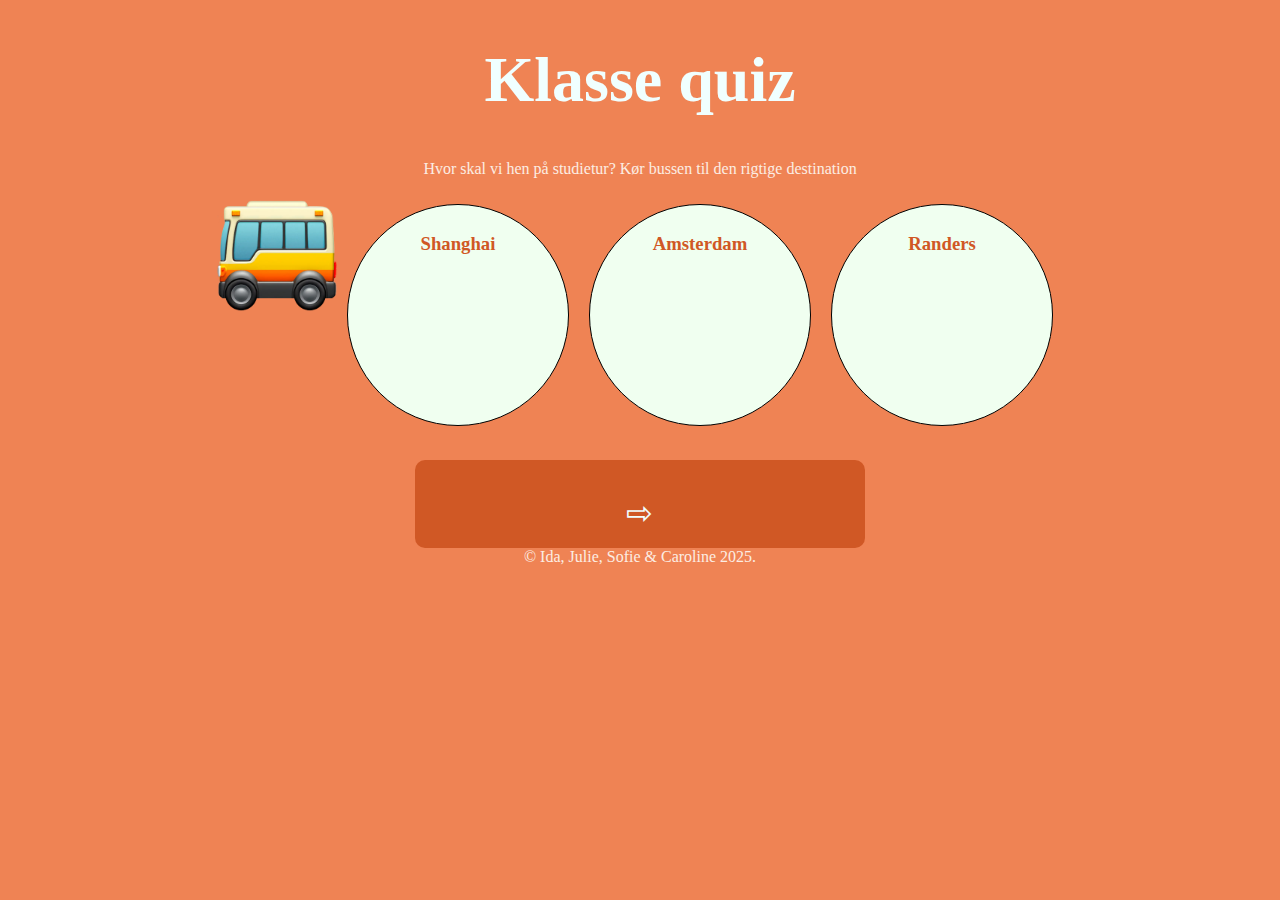
<file: index.html>
<!DOCTYPE html>
<html lang="en">
<head>
    <meta charset="UTF-8">
    <meta name="viewport" content="width=device-width, initial-scale=1.0">
    <title>Drag and Drop Demo</title>

    <link rel="stylesheet" href="Css/style.css">
</head>
<body>


<!--spørgsmål 1-->
<a href="index.html"><h1>Klasse quiz</h1></a>

<p>
    Hvor skal vi hen på studietur? Kør bussen til den rigtige destination</p>

<section id="bus">

<div 
    id="div1" 
    ondrop="drop(event,'')" 
    ondragover="allowDrop(event)">
    <img src="images/bus.webp" draggable="true" ondragstart="drag(event)" id="drag1" width="120" height="auto">
</div>

<div 
    id="div2" 
    ondrop="drop(event, 'Det er forkert!')" 
    ondragover="allowDrop(event)">
    <h3>Shanghai</h3>
</div>

<div 
    id="div3" 
    class="kasse"
    ondrop="drop(event, 'Det er rigtigt!')" 
    ondragover="allowDrop(event)">
    <h3>Amsterdam</h3>
</div>

<div 
    id="div4" 
    class="kasse"
    ondrop="drop(event, 'Det er forkert!')" 
    ondragover="allowDrop(event)">
    <h3>Randers </h3>
</div>

</section>

<section class="videre">
    <span id="feedback"></span> <br>
    <a href="nrTo.html"> &#8680 </a>
</section>
    
<footer>
    &copy; Ida, Julie, Sofie & Caroline 2025.
</footer>

<script src="Js/js.js"></script>

</body>
</html>
</file>
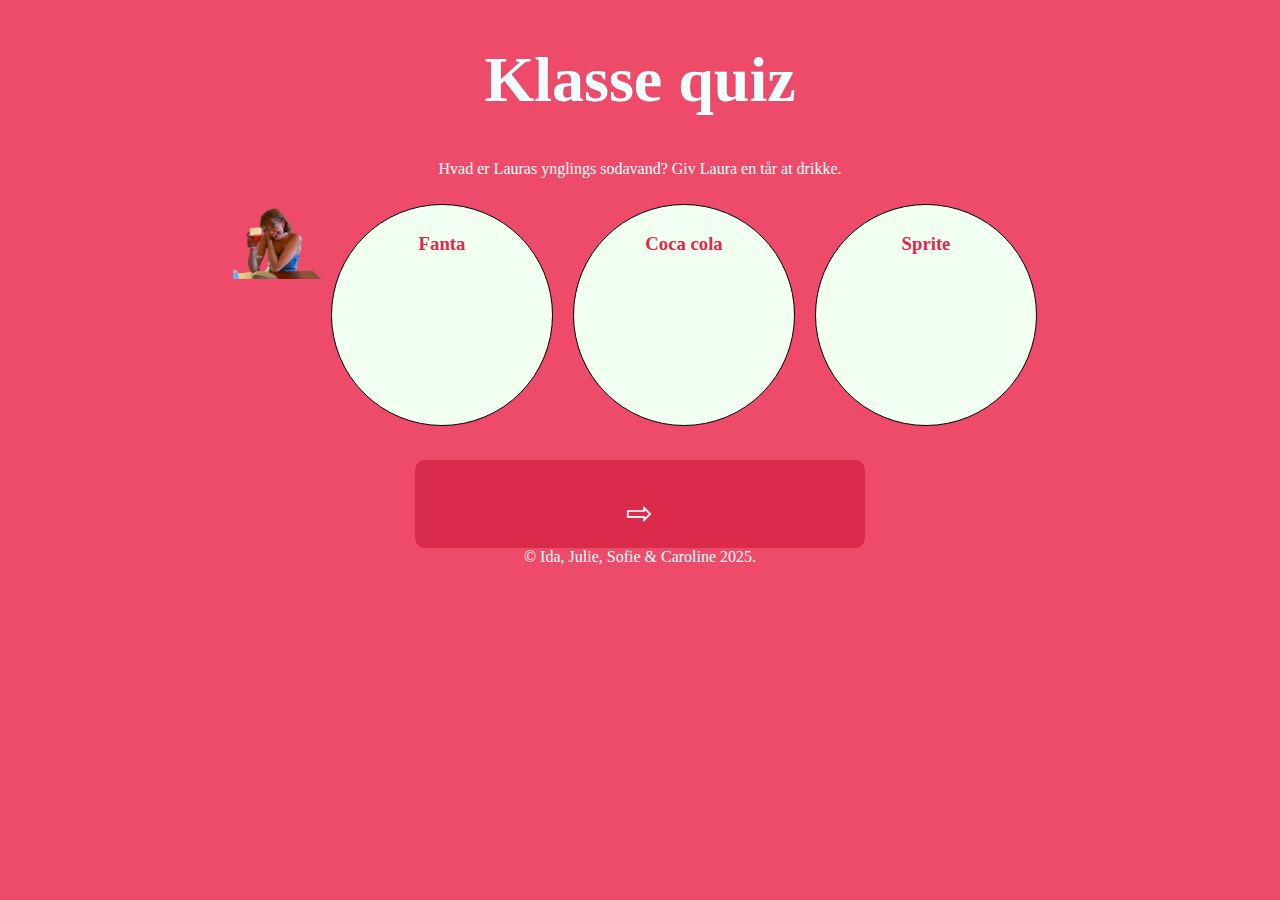
<file: nrFire.html>
<!DOCTYPE html>
<html lang="en">
<head>
    <meta charset="UTF-8">
    <meta name="viewport" content="width=device-width, initial-scale=1.0">
    <title>Drag and Drop Demo</title>

    <link rel="stylesheet" href="Css/nr4.css">
</head>
<body>
    <a href="index.html"><h1>Klasse quiz</h1></a>
    
    <p>Hvad er Lauras ynglings sodavand? Giv Laura en tår at drikke.</p>
       
    
    <section id="fugle">
    
    <div 
        id="div1" 
        ondrop="drop(event,'Nu er fuglen hjemme igen.')" 
        ondragover="allowDrop(event)">
        <img src="images/laura.png" draggable="true" ondragstart="drag(event)" id="drag1" width="88" height="31">
    </div>
    
    <div 
        id="div2" 
        ondrop="drop(event, 'Det er forkert!')" 
        ondragover="allowDrop(event)">
        <h3> Fanta </h3>
    </div>

        <div 
        id="div3" 
        class="kasse"
        ondrop="drop(event, 'Det er rigtigt!')" 
        ondragover="allowDrop(event)">
        <h3>Coca cola</h3>
    </div>

        <div 
        id="div4" 
        class="kasse"
        ondrop="drop(event, 'Det er forkert!')" 
        ondragover="allowDrop(event)"> 
        <h3>Sprite</h3>
    </div>
    
    </section>
    
    <section class="videre">
        <span id="feedback"></span> <br>
       
        <a href="#"> &#8680 </a>
    </section>
    <footer>
        &copy; Ida, Julie, Sofie & Caroline 2025.
    </footer>
    
    <script src="Js/js.js"></script>
    
    </body>
    </html>
</file>
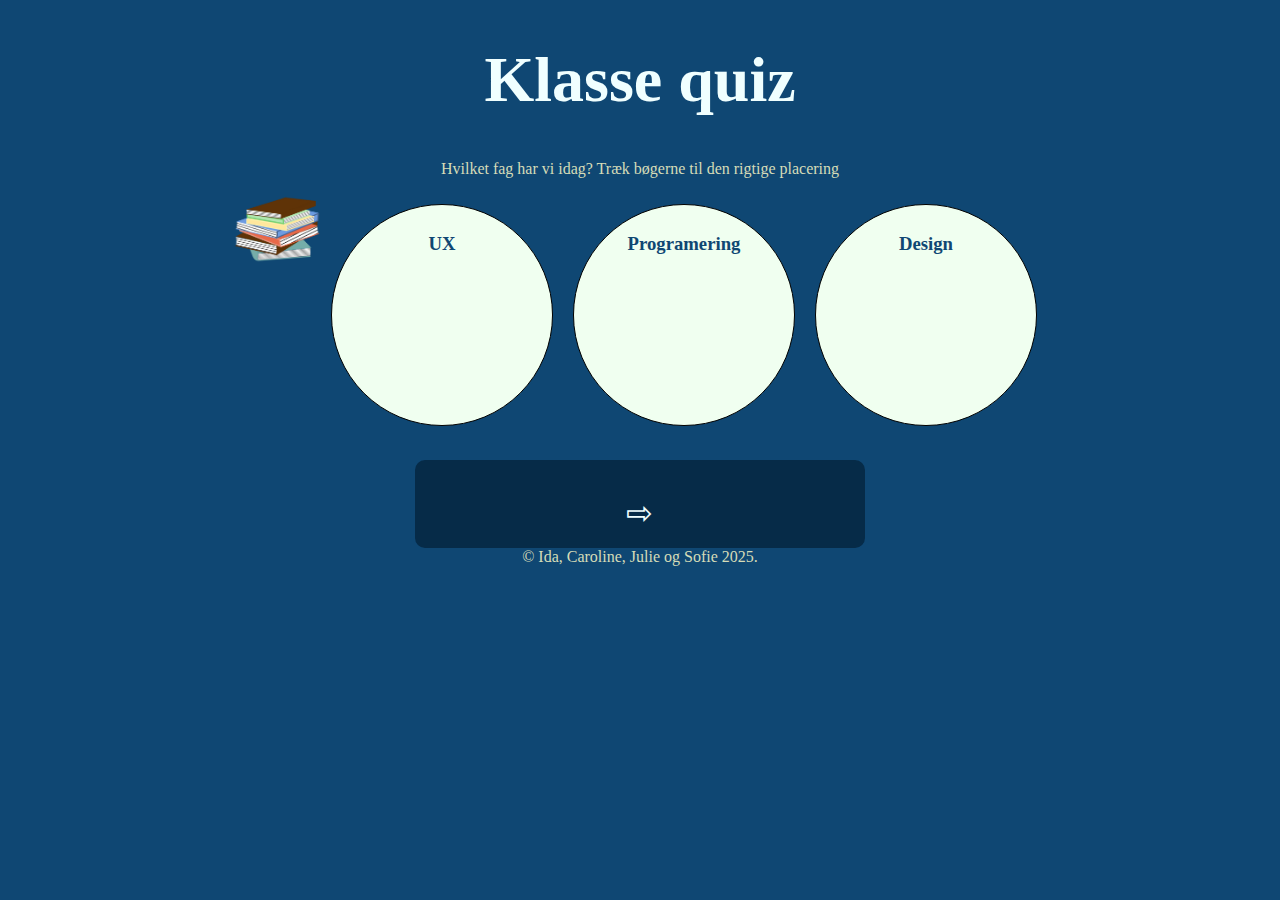
<file: nrTo.html>
<!DOCTYPE html>
<html lang="en">
<head>
    <meta charset="UTF-8">
    <meta name="viewport" content="width=device-width, initial-scale=1.0">
    <title>Drag and Drop Demo</title>

    <link rel="stylesheet" href="Css/nr2.css">
</head>
<body>


<!--spørgsmål 1-->
<a href="index.html"><h1>Klasse quiz</h1></a>


<p>
    Hvilket fag har vi idag?  Træk bøgerne til den rigtige placering</p>

<section id="fugle">
<div>
 <img src="images/books-clipart-md.png" draggable="true" ondragstart="drag(event)" id="drag1" width="88" height="31">
</div>
   
<div 
    id="div1" 
    ondrop="drop(event,'Forkert prøv igen')" 
    ondragover="allowDrop(event)">
    <h3>
        UX
    </h3>
</div>

<div 
    id="div2" 
    ondrop="drop(event, 'Det er rigtigt!')" 
    ondragover="allowDrop(event)">
<h3>
    Programering
</h3>
</div>

    <div 
    id="div3" 
    class="kasse"
    ondrop="drop(event, 'Forkert prøv igen')" 
    ondragover="allowDrop(event)">
    <h3>
        Design
    </h3></div>

</section>

<section class="videre">
    <span id="feedback"></span> <br>
  
    <a href="nrTre.html"> &#8680 </a>
</section>
    
<footer>
    &copy; Ida, Caroline, Julie og Sofie 2025.
</footer>

<script src="Js/js.js"></script>

</body>
</html>
</file>
<file: Css/style.css>
body {
    text-align: center;
    background-color: #EF8354;
    color: #FCEDE3;
    font-family: 'Times New Roman', Times, serif;
}

a {
    color: azure;
    text-decoration: none;
    font-size: xx-large;
}

a:hover {
    color:#FCEDE3;
}

#bus {
    display: flex;
    justify-content: center;
}


#div2,
#div3,
#div4,
.kasse {
  float: left;
  height: 200px;
  width: 200px;
  margin: 10px;
  padding: 10px;
  border: 1px solid black;
  border-radius: 50%;
  background-color:honeydew;
  color: #d05825;
}
img {
    max-width: 100%;
    height: auto;
}

.videre {
    clear: both;
    display: block;
    background-color: #d05825;
    padding: 2ch;
    width: 33%;
    margin: auto;
    margin-top: 24px;
    border-radius: 10px;
}
</file>
<file: Css/nr4.css>
body {
    text-align: center;
    background-color: #EE4B6A;
    color: rgb(255, 255, 255);
    font-family: 'Times New Roman', Times, serif;
}

a {
    color: azure;
    text-decoration: none;
    font-size: xx-large;
}

a:hover {
    color:#FCEDE3;
}

#fugle {
    display: flex;
    justify-content: center;
}


#div2,
#div3,
#div4,
.kasse {
  float: left;
  height: 200px;
  width: 200px;
  margin: 10px;
  padding: 10px;
  border: 1px solid black;
  border-radius: 50%;
  background-color: honeydew;
  color: #db2b4b;
}

#div2 {
  background-image: url();
  background-size: cover; /* For at sikre, at billedet dækker hele området */
  
}

#div3 {
  background-image: url();
  background-size: cover;
}

#div4 {
  background-image: url();
  background-size: cover;
  
}

img {
    max-width: 100%;
    height: auto;
}

.videre {
    clear: both;
    display: block;
    background-color: #db2b4b;
    padding: 2ch;
    width: 33%;
    margin: auto;
    margin-top: 24px;
    border-radius: 10px;
}
</file>
<file: Css/nr2.css>
body {
    text-align: center;
    background-color: #0F4773;
    color: rgb(213, 220, 184);
    font-family: 'Times New Roman', Times, serif;
}

a {
    color: azure;
    text-decoration: none;
    font-size: xx-large;
}

a:hover {
    color:#FCEDE3;
}

#fugle {
    display: flex;
    justify-content: center;
}

#div1, 
#div2,
.kasse {
  float: left;
  height: 200px;
  width: 200px;
  margin: 10px;
  padding: 10px;
  border: 1px solid black;
  border-radius: 50%;
  background-color:honeydew;

}
h3{
   color: #0F4773;
}
img {
    max-width: 100%;
    height: auto;
}

.videre {
    clear: both;
    display: block;
    background-color:#062b48;
    padding: 2ch;
    width: 33%;
    margin: auto;
    margin-top: 24px;
    border-radius: 10px;
}
</file>
